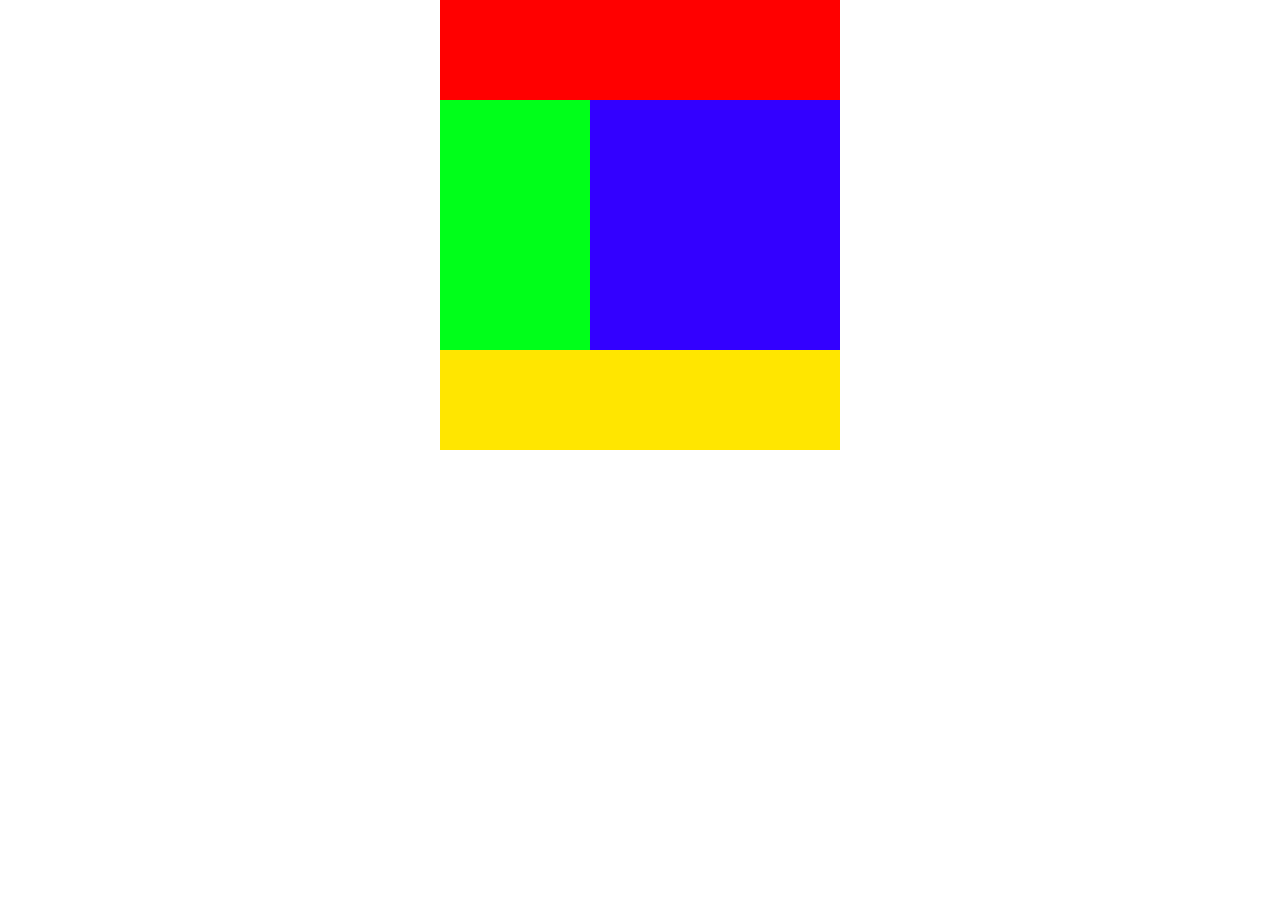
<file: index.html>
<!DOCTYPE html>
<html lang="ja">
<head>
	<meta charset="UTF-8">
	<meta name="viewport" content="width=device-width, initial-scale=1.0">
	<title>DivPuzzle初級編</title>
	<link rel="stylesheet" href="./CSS/reset.css">
	<link rel="stylesheet" href="./CSS/style.css">
</head>
<body>
		<!-- 上部と赤を指す -->
		<div class="wrapper">
			<div class="longred"></div>

		<!-- 真ん中の緑と青を指す -->
		<div class="main clearfix">
			<div class="left"></div>
			<div class="right"></div>
		</div>

		<!-- 下の黄色を指す -->
		<div class="footer"></div>
	</div>

</body>
</html>
</file>
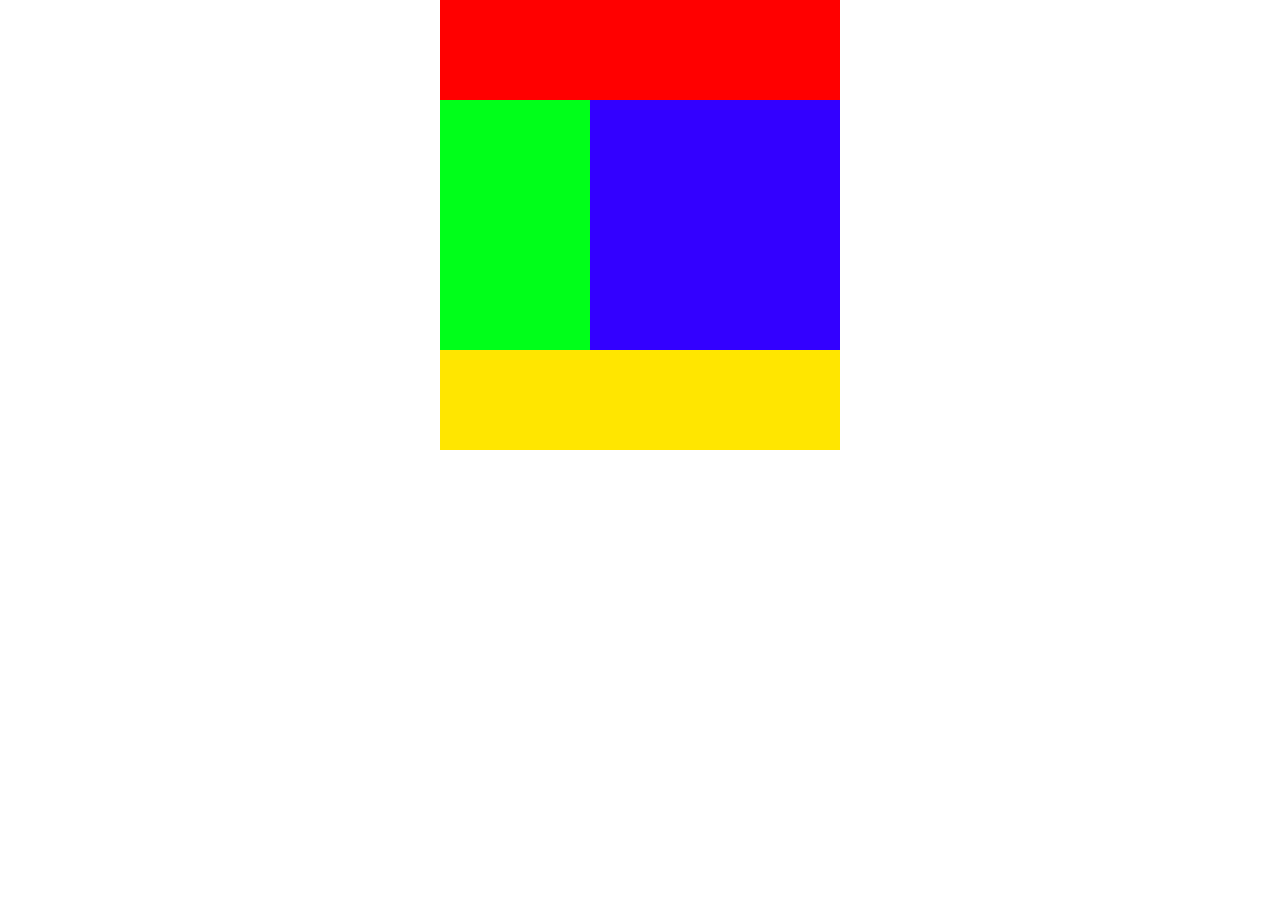
<file: CSS/index.html>
<!DOCTYPE html>
<html lang="ja">
<head>
	<meta charset="UTF-8">
	<meta name="viewport" content="width=device-width, initial-scale=1.0">
	<title>DivPuzzle初級編</title>
	<link rel="stylesheet" href="./css/reset.css">
	<link rel="stylesheet" href="./css/style.css">
</head>
<body>
	<!-- 上部と赤を指す -->
	<div class="wrapper clearfix">
		<div class="longred"></div>

	<!-- 真ん中の緑と青を指す -->
	<div class="main clearfix">
		<div class="left"></div>
		<div class="right"></div>
	</div>

	<!-- 下の黄色を指す -->
		<div class="footer"></div>
</div>

</body>
</html>
</file>
<file: CSS/style.css>
/*floatの回り込みを解除*/
.clearfix::after {
    content: "";
	clear: both;
	display: block;
}

.wrapper{
	width: 400px;
	height: 450px;
	margin: 0 auto;
}
/*赤色*/
.longred{
	height: 100px;
	background-color: #ff0000;
}

/*緑色、左側に設定*/
.left{
	float: left;
	width: 150px;
	height: 250px;
	background-color: #00ff1a;
}
/*青色、右側に設定*/
.right{
	float: right;
	width: 250px;
	height: 250px;
	background-color: #3300ff;
}
/*黄色*/
.footer{
	height: 100px;
	background-color: #ffe600;
}
</file>
<file: CSS/css/style.css>
.clearfix::after {
    content: "";
	clear: both;
	display: block;
}

.wrapper{
	width: 400px;
	height: 450px;
	margin: 0 auto;
}

.longred{
	height: 100px;
	background-color: #ff0000;
}


.left{
	float: left;
	width: 150px;
	height: 250px;
	background-color: #00ff1a;
}

.right{
	float: right;
	width: 250px;
	height: 250px;
	background-color: #3300ff;
}

.footer{
	height: 100px;
	background-color: #ffe600;
}
</file>
